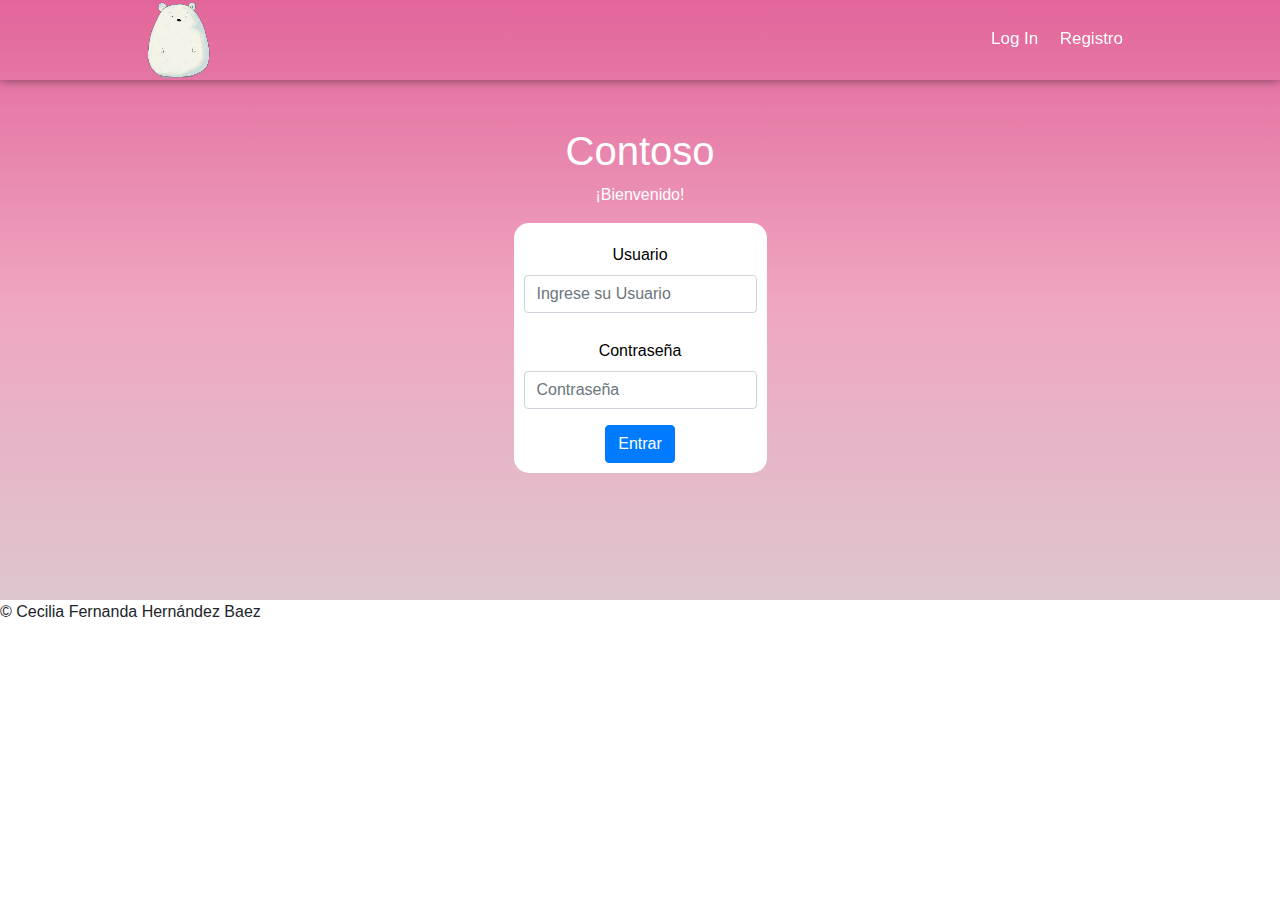
<file: index.html>
<!DOCTYPE html>
<html lang="en">
    <head>
        <meta charset="UTF-8">
        <meta name="vieport" content="with=device-width, initial-scale=1.0">
        <meta http-equiv="X-UA-Compatible" content="ie=edge">
        <title>Página Web</title>
        <link rel="stylesheet" href="./css/style.css">
        <link rel="stylesheet" href="https://maxcdn.bootstrapcdn.com/bootstrap/4.0.0/css/bootstrap.min.css" integrity="sha384-Gn5384xqQ1aoWXA+058RXPxPg6fy4IWvTNh0E263XmFcJlSAwiGgFAW/dAiS6JXm" crossorigin="anonymous">

    </head>
    <body>
        <header>
            <nav id="nav" class="nav1">
                <div class="container-nav">
                    <div class="logo">
                        <img src="./img/logo.png" alt="">
                    </div>
                    <div class="links" id="links">
                        <a href="index.html" id="login" class="btn-header">Log In</a>
                        <a href="registro.html" id="sign" class="btn-header">Registro</a>
                    </div>
                    <!--div></div-->
                    <div class="icono" id="open">
                        <span>&#9776;</span>
                    </div>
                </div>
            </nav>
            
                <div class="elementos textos">
                    <div>
                        <h1>Contoso</h1>
                        <p >¡Bienvenido!</p>
                        <form id="login">
                            <div class="form-group">
                              <label >Usuario</label>
                              <input type="text" class="form-control" id="user"  placeholder="Ingrese su Usuario">
                            </div>
                            <div class="form-group">
                              <label >Contraseña</label>
                              <input type="password" class="form-control" id="Contraseña" placeholder="Contraseña">
                            </div>
                            <button type="submit" class="btn btn-primary" id="submit">Entrar</button>
                        </form>
                    </div>
                </div>
                
        </header>
        
       <footer>
           <p>
            &copy; Cecilia Fernanda Hernández Baez
           </p>
       </footer>
       <script src="https://code.jquery.com/jquery-3.2.1.slim.min.js" integrity="sha384-KJ3o2DKtIkvYIK3UENzmM7KCkRr/rE9/Qpg6aAZGJwFDMVNA/GpGFF93hXpG5KkN" crossorigin="anonymous"></script>
        <script src="https://cdnjs.cloudflare.com/ajax/libs/popper.js/1.12.9/umd/popper.min.js" integrity="sha384-ApNbgh9B+Y1QKtv3Rn7W3mgPxhU9K/ScQsAP7hUibX39j7fakFPskvXusvfa0b4Q" crossorigin="anonymous"></script>
        <script src="https://maxcdn.bootstrapcdn.com/bootstrap/4.0.0/js/bootstrap.min.js" integrity="sha384-JZR6Spejh4U02d8jOt6vLEHfe/JQGiRRSQQxSfFWpi1MquVdAyjUar5+76PVCmYl" crossorigin="anonymous"></script>
        <script src="./js/jquery.js"></script>
        <script src="./js/main.js"></script>
        
    </body>
</html>
</file>
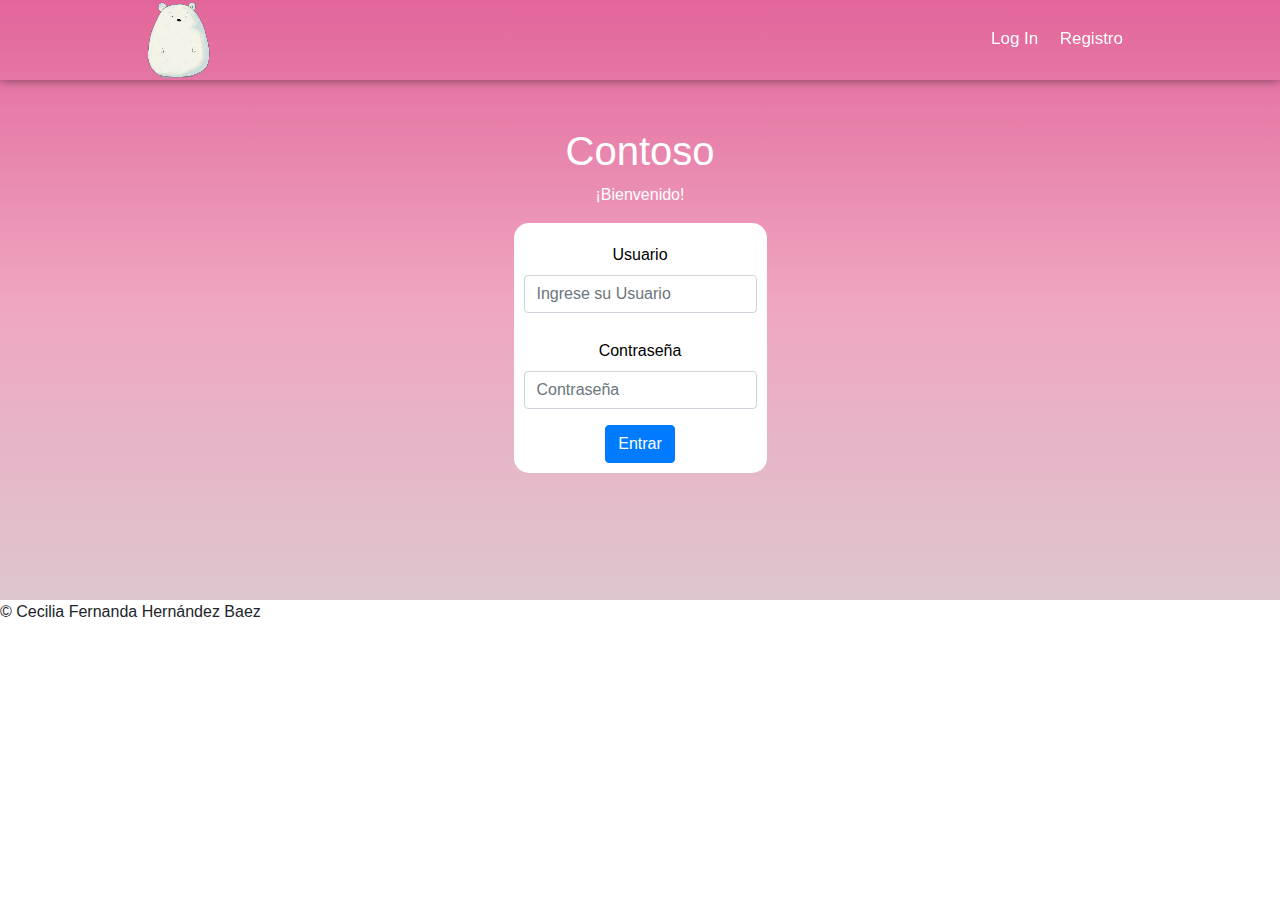
<file: inicioAdministrador.html>
<!DOCTYPE html>
<html lang="en">

<head>
    <meta charset="UTF-8">
    <meta name="vieport" content="with=device-width, initial-scale=1.0">
    <meta http-equiv="X-UA-Compatible" content="ie=edge">
    <title>Página Web</title>
    <link rel="stylesheet" href="./css/style.css">
    <link rel="stylesheet" href="https://maxcdn.bootstrapcdn.com/bootstrap/4.0.0/css/bootstrap.min.css"
        integrity="sha384-Gn5384xqQ1aoWXA+058RXPxPg6fy4IWvTNh0E263XmFcJlSAwiGgFAW/dAiS6JXm" crossorigin="anonymous">

</head>

<body>
    <header>
        <nav id="nav" class="nav1">
            <div class="container-nav">
                <div class="logo">
                    <img src="./img/logo.png" alt="">
                </div>
                <div class="links" id="links">
                    <button id="logOut" class="btn btn-info">Cerrar Sesión</button>
                </div>
                <!--div></div-->
                <div class="icono" id="open">
                    <span>&#9776;</span>
                </div>
            </div>
        </nav>

        <div class="elementos textos">
            <div>
                <h1>Datos registrados hasta hoy</h1>
                <table class="table">
                    <thead>
                        <tr>
                            <th scope="col">#</th>
                            <th scope="col">Oficio</th>
                            <th scope="col">No. de Mascotas</th>
                            <th scope="col">Pasatiempo</th>
                            <th scope="col">Registrado por:</th>
                        </tr>
                    </thead>
                    <tbody id="tbody">
                    </tbody>
                </table>
            </div>
        </div>

    </header>

    <footer>
        <p>
            &copy; Cecilia Fernanda Hernández Baez
        </p>
    </footer>
    <script src="https://code.jquery.com/jquery-3.6.0.min.js"
        integrity="sha256-/xUj+3OJU5yExlq6GSYGSHk7tPXikynS7ogEvDej/m4=" crossorigin="anonymous"></script>
    <script src="./js/inicioAdministrador.js"></script>

</body>

</html>
</file>
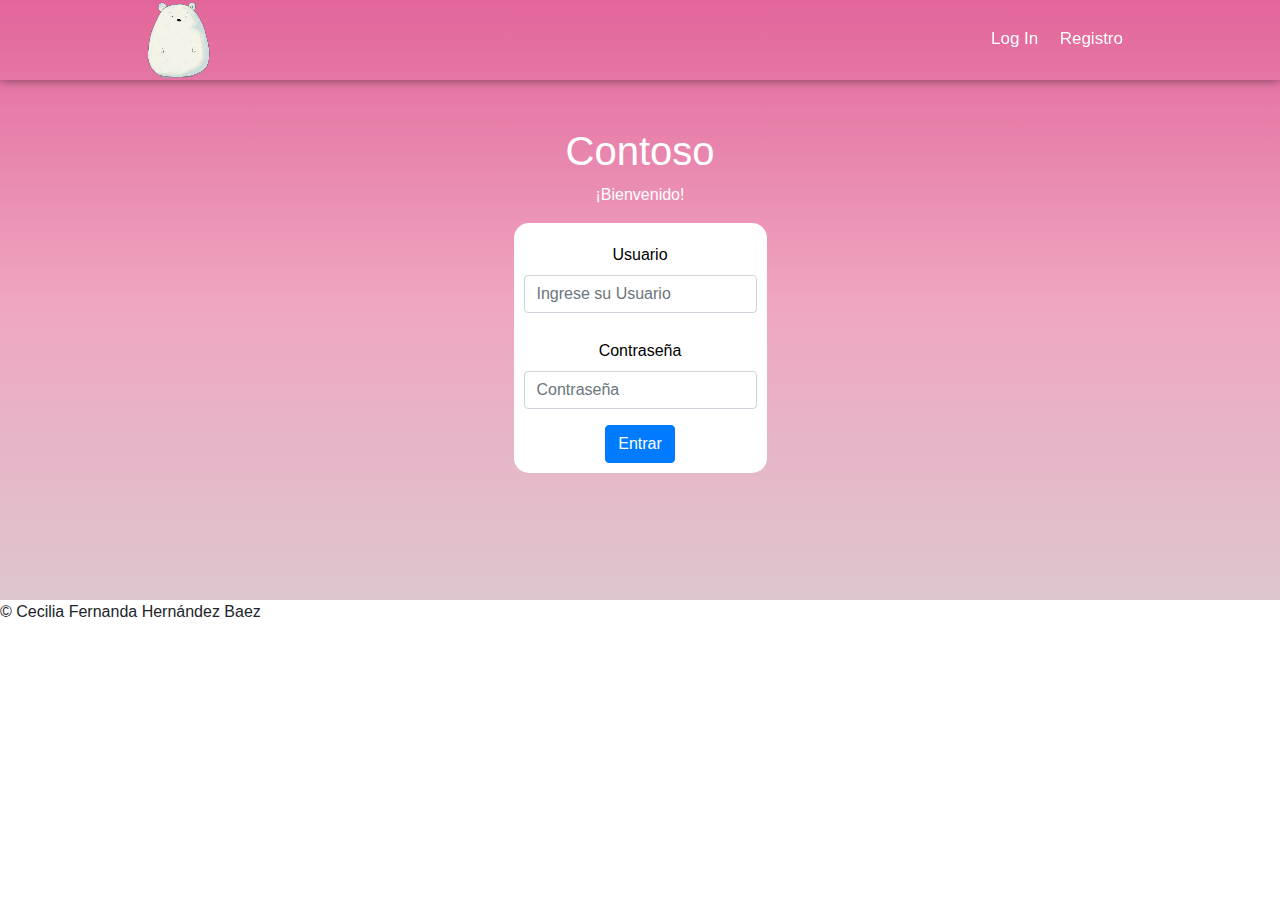
<file: inicioUsuario.html>
<!DOCTYPE html>
<html lang="en">

<head>
    <meta charset="UTF-8">
    <meta name="vieport" content="with=device-width, initial-scale=1.0">
    <meta http-equiv="X-UA-Compatible" content="ie=edge">
    <title>Página Web</title>
    <link rel="stylesheet" href="./css/style.css">
    <link rel="stylesheet" href="https://maxcdn.bootstrapcdn.com/bootstrap/4.0.0/css/bootstrap.min.css"
        integrity="sha384-Gn5384xqQ1aoWXA+058RXPxPg6fy4IWvTNh0E263XmFcJlSAwiGgFAW/dAiS6JXm" crossorigin="anonymous">

</head>

<body>
    <header>
        <nav id="nav" class="nav1">
            <div class="container-nav">
                <div class="logo">
                    <img src="./img/logo.png" alt="">
                </div>
                <div class="links" id="links">
                    <button id="logOut" class="btn btn-info">Cerrar Sesión</button>
                </div>
                <!--div></div-->
                <div class="icono" id="open">
                    <span>&#9776;</span>
                </div>
            </div>
        </nav>

        <div class="elementos textos">
            <div>
                <h1>Queremos saber un poco sobre ti</h1>
                <p>¡Ayudanos a llenar este formulario!</p>
                <form>
                    <div class="form-group">
                        <label id="text">¿A qué te dedicas?</label>
                        <input type="text" class="form-control" id="oficio" placeholder="Oficio">
                    </div>
                    <div class="form-group">
                        <label>¿Cuantas mascotas tienes?</label>
                        <input type="number" class="form-control" id="mascotas" placeholder="0">
                    </div>
                    <div class="form-group">
                        <label>Pasatiempo</label>
                        <input type="text" class="form-control" id="pasatiempo" placeholder="Escriba su pasatiempo">
                    </div>
                    <button type="submit" class="btn btn-primary" id="enviar">Enviar</button>
                </form>
            </div>
        </div>

    </header>

    <footer>
        <p>
            &copy; Cecilia Fernanda Hernández Baez
        </p>
    </footer>
    <script src="https://code.jquery.com/jquery-3.6.0.min.js" integrity="sha256-/xUj+3OJU5yExlq6GSYGSHk7tPXikynS7ogEvDej/m4=" crossorigin="anonymous"></script>
    <script src="./js/inicioUsuario.js"></script>

</body>

</html>
</file>
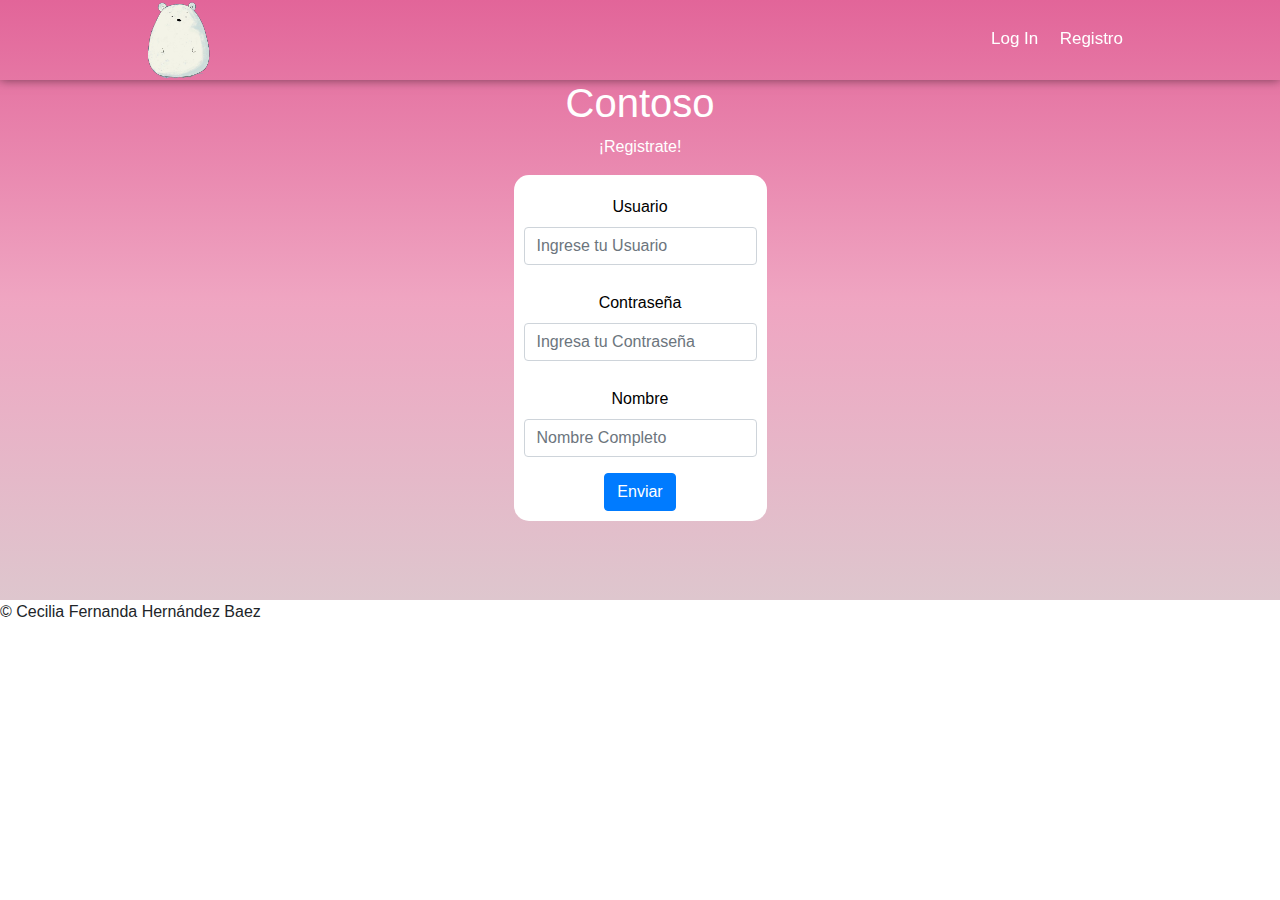
<file: registro.html>
<!DOCTYPE html>
<html lang="en">

<head>
    <meta charset="UTF-8">
    <meta name="vieport" content="with=device-width, initial-scale=1.0">
    <meta http-equiv="X-UA-Compatible" content="ie=edge">
    <title>Página Web</title>
    <link rel="stylesheet" href="./css/style.css">
    <link rel="stylesheet" href="https://maxcdn.bootstrapcdn.com/bootstrap/4.0.0/css/bootstrap.min.css"
        integrity="sha384-Gn5384xqQ1aoWXA+058RXPxPg6fy4IWvTNh0E263XmFcJlSAwiGgFAW/dAiS6JXm" crossorigin="anonymous">

</head>

<body>
    <header>
        <nav id="nav" class="nav1">
            <div class="container-nav">
                <div class="logo">
                    <img src="./img/logo.png" alt="">
                </div>
                <div class="links" id="links">
                    <a href="index.html" id="login" class="btn-header">Log In</a>
                    <a  id="sign" class="btn-header">Registro</a>
                </div>
                <!--div></div-->
                <div class="icono" id="open">
                    <span>&#9776;</span>
                </div>
            </div>
        </nav>

        <div class="elementos textos">
            <div>
                <h1>Contoso</h1>
                <p>¡Registrate!</p>
                <form id="registro">
                    <div class="form-group">
                        <label id="text">Usuario</label>
                        <input type="text" class="form-control" id="usuario" placeholder="Ingrese tu Usuario">
                    </div>
                    <div class="form-group">
                        <label>Contraseña</label>
                        <input type="password" class="form-control" id="password" placeholder="Ingresa tu Contraseña">
                    </div>
                    <div class="form-group">
                        <label>Nombre</label>
                        <input type="text" class="form-control" id="nombre" placeholder="Nombre Completo">
                    </div>
                    <button type="submit" class="btn btn-primary" id="enviar">Enviar</button>
                </form>
            </div>
        </div>

    </header>

    <footer>
        <p>
            &copy; Cecilia Fernanda Hernández Baez
        </p>
    </footer>
    <script src="https://code.jquery.com/jquery-3.6.0.min.js" integrity="sha256-/xUj+3OJU5yExlq6GSYGSHk7tPXikynS7ogEvDej/m4=" crossorigin="anonymous"></script>
    <script src="./js/main.js"></script>
</body>

</html>
</file>
<file: css/style.css>
:root{
  --color1: rgb(207, 34, 106);
  --color2: rgba(153, 86, 112, 0.788);
  --color3: rgba(238, 172, 194, 0.623);
  --fondo: #f2f2f2;
  --margenes: 60px;
  --espacios: 10px;
}

*{
    margin: 0;
    padding: 0;
    box-sizing: border-box;
}

body{
    font-family: -apple-system, BlinkMacSystemFont, 'Segoe UI', Roboto, Oxygen, Ubuntu, Cantarell, 'Open Sans', 'Helvetica Neue', sans-serif;
    background: var(--fondo);

    
}

img{
  vertical-align: top;
}

  /* Header */
  header{
    width: 100%;
    height: 600px;
    background: linear-gradient(to bottom,
    rgb(226, 101, 153),
    rgba(235, 141, 177, 0.788),
    rgba(202, 164, 176, 0.623)
    );
  }

  nav{
    width: 100%;
    position: fixed;
    box-shadow: 0 0 10px 0 rgba(0,0,0,.5);
  }

  .nav1{
    background: transparent;
    height: 80px;
    color: #fff;
  }

  .nav2{
    background: var(--fondo);
    height: 100px;
    color: #000;
  }

  .container-nav{
    display: flex;
    margin: auto;
    width: 90%;
    justify-content: space-between;
    align-items: center;
    max-width: 1000px;
    height: inherit;
    overflow: hidden;
  }

  nav .links a{
    display: inline-block;
    padding: 5px 0;
    margin-right: 17px;
    font-size: 17px;
    font-weight: 300;
    text-decoration: none;
    border-bottom: 3px solid transparent;
    color: inherit;
  }
  

  nav .links a:hover{
    border-bottom: 3px solid #8304f0;
    transition: 0.6s;
  }

  .logo, .logo img{ height: 80px;}

  .icono{
    display:none;
    font-size: 24px;
    padding: 23.5px 20x;
  }

  .textos{
    width: 100%;
    height: 100%;
    display: flex;
    justify-content: center;
    flex-direction: column;
    align-items: center;
    color: #fff;
    overflow:  hidden;
    text-align: center;
  } 
  
  .textos>h1{font-size:80px;;}
  .textos>h2{font-size: 30px; font-weight: 300;}

  form{
    background-color: #fff;
    border-radius: 15px;
    padding: 10px;
  }

  form .form-group label{
    color: #000;
    margin-top: 10px;
  }

  @media screen and (max-sidth: 700px){
    .nav2{
      color:#fff;
    }

    .icono{
      display: block;
    }

    .enlaces{
      position: fixed;
      top:80px;
      background:#2c3e50;
      left: 0;
      height: 100%;
      transition: 1s;
    }

    .links a{
      display:block;
      width:100%;
      height: 50px;
      padding: 20px;
      text-align: center;
      background: #34495e;
      color:#fff;
    }
  }
</file>
